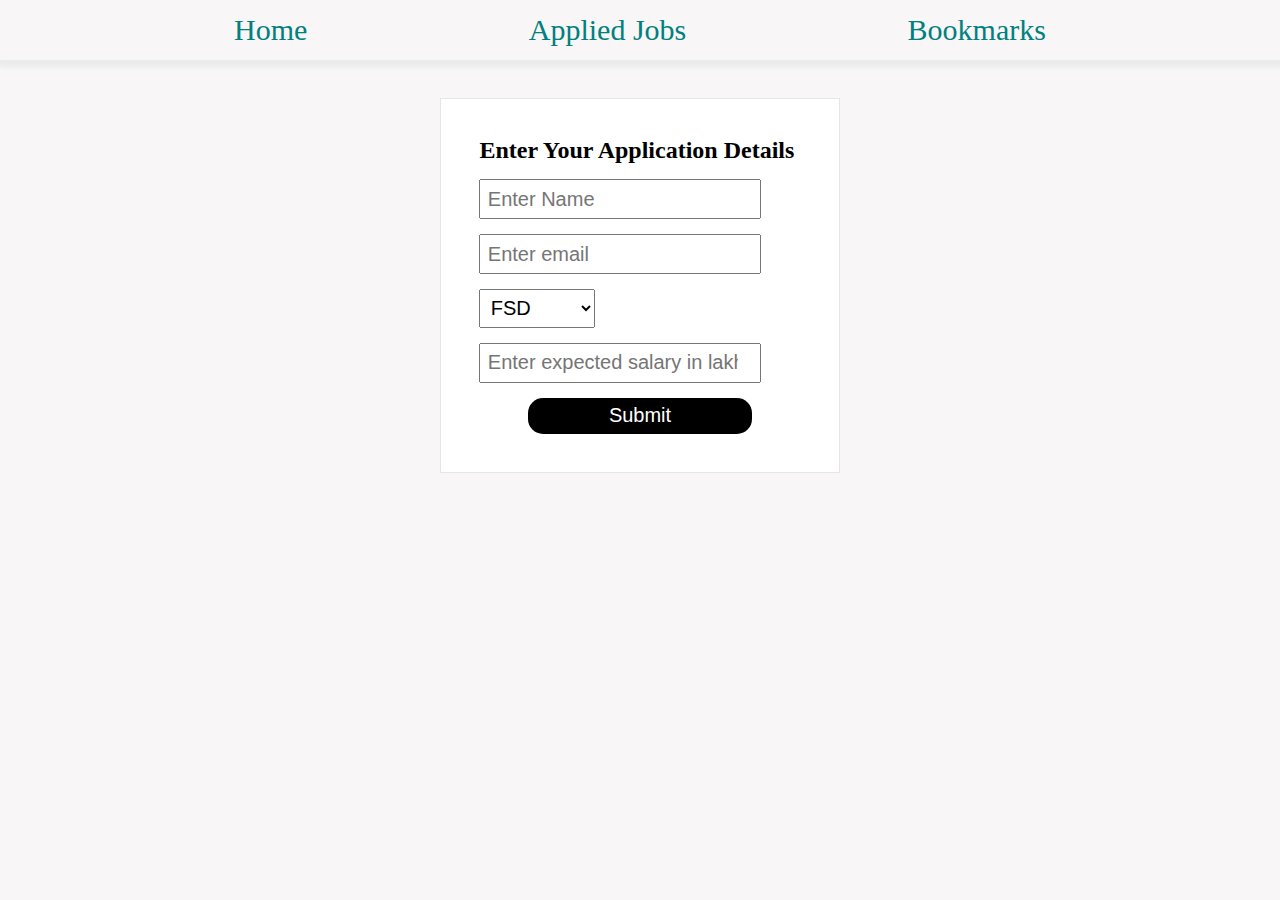
<file: index.html>
<!DOCTYPE html>
<html lang="en">
  <head>
    <meta charset="UTF-8" />
    <meta http-equiv="X-UA-Compatible" content="IE=edge" />
    <meta name="viewport" content="width=device-width, initial-scale=1.0" />
    <title>Home Page</title>
    <link rel="stylesheet" href="index.css" />
  </head>

  <body>
    <!-- navbar -->
    <div id="links">
      <div><a href="index.html">Home</a></div>
      <div><a href="applied.html">Applied Jobs</a></div>
      <div><a href="bookmark.html">Bookmarks</a></div>
    </div>
    <form id="form">
      <h2>Enter Your Application Details</h2>
      <input placeholder="Enter Name" id="name"  type="text" />
      <input placeholder="Enter email" type="email" id="email" />
      <select id="role">
        <option value="FSD">FSD</option>
        <option value="Backend">Backend</option>
        <option value="Frontend">Frontend</option>
      </select>
      <input id="salary"
        type="number"
        placeholder="Enter expected salary in lakhs per annum "
      />
      <input id="submit" type="submit"  value="Submit" />
    </form>
  </body>
  <script>
    //you need to code here
    document.querySelector("#form").addEventListener("submit",jobsubmit);
   jobarr=JSON.parse(localStorage.getItem("joblist"))|| [];
    function jobsubmit(){
      event.preventDefault()
      var jobobj={
        personname:form.name.value,
        personemail:form.email.value,
        personrole:form.role.value,
        personsalary:form.salary.value,
      }
      jobarr.push(jobobj);
      console.log(jobarr);
      localStorage.setItem("joblist",JSON.stringify(jobarr));

      window.location.href="applied.html";
    }

    
  </script>
</html>
</file>
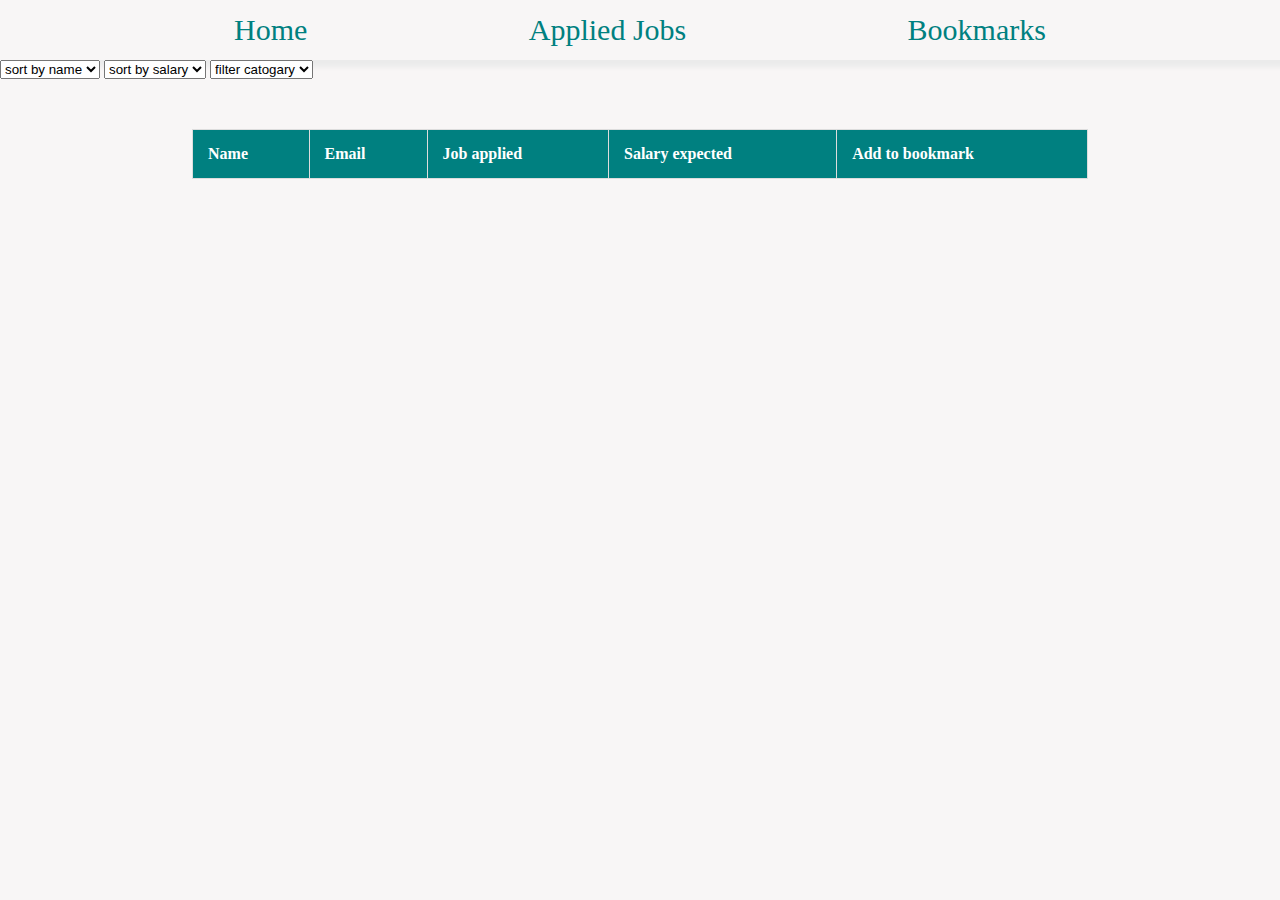
<file: applied.html>
<!DOCTYPE html>
<html lang="en">
  <head>
    <meta charset="UTF-8" />
    <meta http-equiv="X-UA-Compatible" content="IE=edge" />
    <meta name="viewport" content="width=device-width, initial-scale=1.0" />
    <title>Database</title>
    <link rel="stylesheet" href="commonStyles.css" />
  </head>

  <body>
   
    <div id="links">
      <div><a href="index.html">Home</a></div>
      <div><a href="applied.html">Applied Jobs</a></div>
      <div><a href="bookmark.html">Bookmarks</a></div>
    </div>
    <select id="sortname" >
      <option>sort by name</option>
      <option value="asc">Ascending</option>
      <option value="dsc">Descending</option>
    </select>
    <select id="sortsalary" >
      <option>sort by salary</option>
      <option value="HTL">High to low</option>
      <option value="LTH">low to high</option>
    </select>
    <select id="filterrole" >
      <option>filter catogary</option>
      <option value="FSD">FSD</option>
      <option value="Frontend">Frontend</option>
      <option value="Backend">Backend</option>

    </select>


    <main>
      <table>
        <thead>
          <tr>
            <th>Name</th>
            <th>Email</th>
            <th>Job applied</th>
            <th>Salary expected</th>
            <th>Add to bookmark</th>
          </tr>
        </thead>
        <tbody id="body">
          <!-- Append your output to tbody -->
        </tbody>
      </table>
    </main>
  </body>
  <script>
    //you need to code here
    var jobarr=JSON.parse(localStorage.getItem("joblist"))
    // console.log(jobarr)
    displaydata(jobarr);


    document.querySelector("#filterrole").addEventListener("change",handlefilter);
    function handlefilter(){
      var selected=document.querySelector("#filterrole").value
      var filteredlist=jobarr.filter(function(elem){
        return elem.personrole==selected;
       
      })
      displaydata(filteredlist);

    }

    document.querySelector("#sortsalary").addEventListener("change",handlesalarysort);
    function handlesalarysort(){
      var selected=document.querySelector("#sortsalary").value
      if(selected=="HTL")
      {
        jobarr.sort(function(a,b){
          return b.personsalary-a.personsalary;
        });
        // console.log(jobarr);
        displaydata(jobarr);


      }
      if(selected=="LTH")
      {
        jobarr.sort(function(a,b){
          return a.personsalary-b.personsalary;
        });
        // console.log(jobarr);
        displaydata(jobarr);


      }
    }
    document.querySelector("#sortname").addEventListener("change",handlenamesort);
    function handlenamesort(){
      var selected=document.querySelector("#sortname").value
      // console.log(selected)
      if (selected == "asc") {
        jobarr.sort(function (a, b) {
          var x = a.personname.toUpperCase();
          var y = b.personname.toUpperCase(); 
          if (x > y) {
            return 1;
          }
          if (x < y) {
            return -1;
          }
          return 0;
        });
        console.log(jobarr);
        displaydata(jobarr);
      }
      if (selected == "dsc") {
        jobarr.sort(function (a, b) {
          var x = a.personname.toUpperCase();
          var y = b.personname.toUpperCase();
          if (x > y) {
            return -1;
          }
          if (x < y) {
            return 1;
          }
          return 0;
        });
        console.log(jobarr);
        displaydata(jobarr);
      }
    }


    var sum = jobarr.reduce(function(acc,elem){
      return acc+Number(elem.personsalary);
    },0);
    console.log(sum);
    var bookmarkarr=JSON.parse(localStorage.getItem("bookmark"))|| [];
    function displaydata(data)
    {
      document.querySelector("tbody").innerHTML=""
      data.forEach(function(elem){
       var tr=document.createElement("tr");

       var td1=document.createElement("td");
       td1.innerText=elem.personname

       var td2=document.createElement("td");
       td2.innerText=elem.personemail

       var td3=document.createElement("td");
       td3.innerText=elem.personrole

       var td4=document.createElement("td");
       td4.innerText=elem.personsalary

       var td5=document.createElement("td");
       td5.innerText="Add As Bookmark"
       td5.style.color="blue";
       td5.style.cursor="pointer";
       td5.addEventListener("click",function(){
         bookmarfunction(elem)
       })

       tr.append(td1,td2,td3,td4,td5)
       document.querySelector("tbody").append(tr);
      });
    }
    function bookmarfunction(elem){
      
      bookmarkarr.push(elem);
      // console.log(bookmarkarr)
      localStorage.setItem("bookmark",JSON.stringify(bookmarkarr))
    }
  
  </script>
</html>
</file>
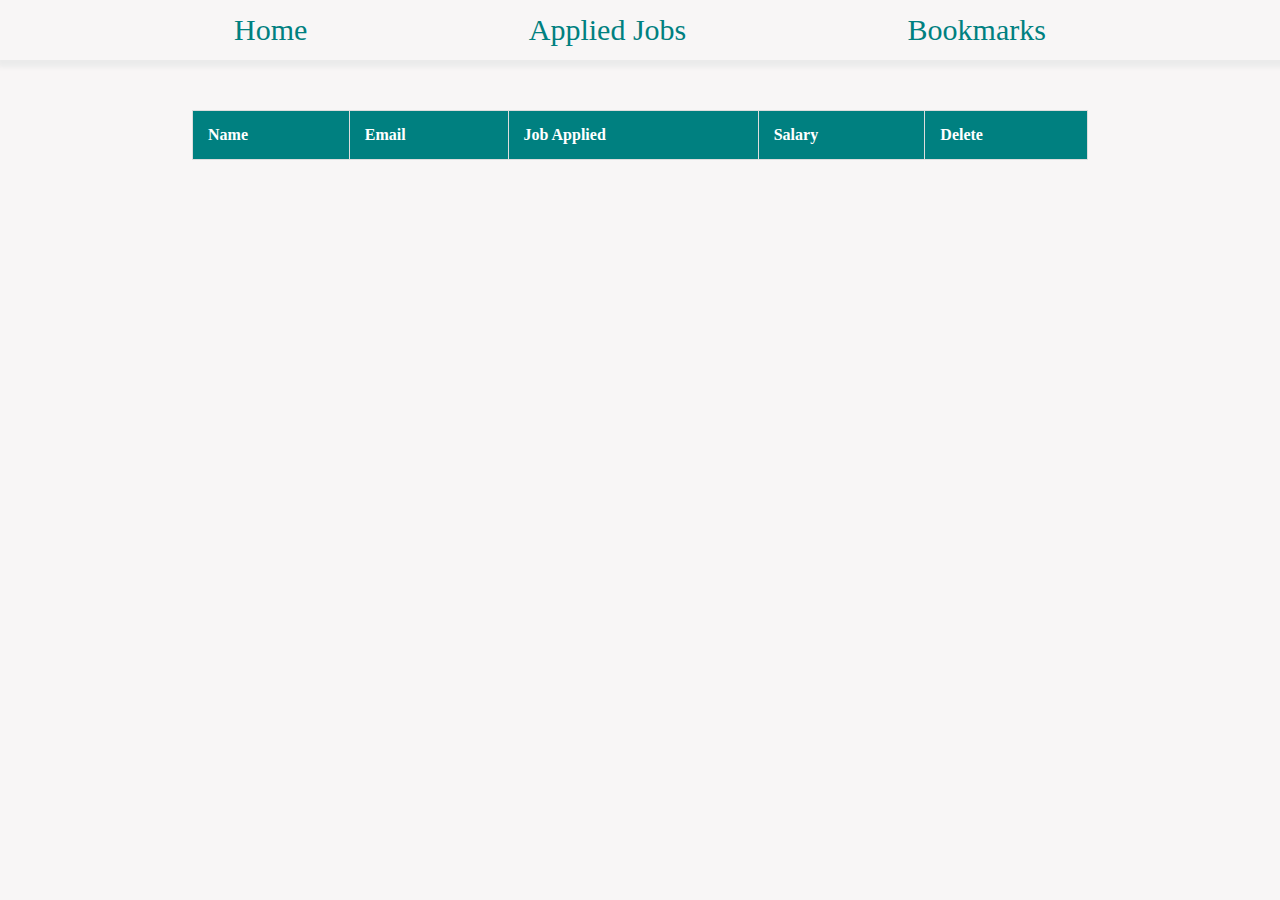
<file: bookmark.html>
<!DOCTYPE html>
<html lang="en">
  <head>
    <meta charset="UTF-8" />
    <meta http-equiv="X-UA-Compatible" content="IE=edge" />
    <meta name="viewport" content="width=device-width, initial-scale=1.0" />
    <title>Admitted</title>
    <link rel="stylesheet" href="commonStyles.css" />
    <style>
  .deletetext{
    color:red;
       cursor:pointer;
  }

    </style>
  </head>

  <body>
    <div id="links">
      <div><a href="index.html">Home</a></div>
      <div><a href="applied.html">Applied Jobs</a></div>
      <div><a href="bookmark.html">Bookmarks</a></div>
    </div>
    <main>
      <table>
        <thead>
          <tr>
            <th>Name</th>
            <th>Email</th>
            <th>Job Applied</th>
            <th>Salary</th>
            <th>Delete</th>
          </tr>
        </thead>
        <tbody id="body"></tbody>
      </table>
    </main>
  </body>
  <script>
    //you need to code here
    var bookmarkarr=JSON.parse(localStorage.getItem("bookmark"));
    // console.log(bookmarkarr)

    displaydata(bookmarkarr);
    

    function displaydata(data)
    {
      data.forEach(function(elem,index){
       var tr=document.createElement("tr");

       var td1=document.createElement("td");
       td1.innerText=elem.personname

       var td2=document.createElement("td");
       td2.innerText=elem.personemail

       var td3=document.createElement("td");
       td3.innerText=elem.personrole

       var td4=document.createElement("td");
       td4.innerText=elem.personsalary

       var td5=document.createElement("td");
       td5.innerText="delete"
       td5.setAttribute("class","deletetext")
       td5.addEventListener("click",function(){
         deleteitem(elem,index);
       })
       

      

       tr.append(td1,td2,td3,td4,td5)
       document.querySelector("tbody").append(tr);
      });
    }
    function deleteitem(elem,index){
      bookmarkarr.splice(index,1)
      localStorage.setItem("bookmark",JSON.stringify(bookmarkarr));
      window.location.reload();
    }
  </script>
</html>
</file>
<file: index.css>
* {
  margin: 0;
  padding: 0;
  box-sizing: border-box;
}
body {
  background-color: rgb(248, 246, 246);
}
/* Navbar related css */

#links {
  display: flex;
  justify-content: space-evenly;
  padding: 1%;
  box-shadow: 2px 2px 5px 5px rgb(235, 235, 235);
}

#links > div {
  display: flex;
  list-style: none;
}
#links a {
  text-decoration: none;
  color: teal;
  font-size: 30px;
}
#submit {
  width: 70%;
  margin: auto;
  background-color: black;
  color: white;
  border: none;
  border-radius: 15px;
}
/* Navbar related css */

/* Form related css */

input,
select {
  display: block;
  margin: 15px 0px;
  font-size: 20px;
  padding: 2%;
}
option {
  font-size: 25px;
}
form {
  width: 400px;
  border: 1px solid rgb(230, 230, 230);
  margin: 3% auto;
  padding: 3%;
  background: white;
}
/* Form related css */
</file>
<file: commonStyles.css>
* {
  margin: 0;
  padding: 0;
  box-sizing: border-box;
}
body {
  background-color: rgb(248, 246, 246);
}
/* Navbar related css */

#links {
  display: flex;
  justify-content: space-evenly;
  padding: 1%;
  box-shadow: 2px 2px 5px 5px rgb(235, 235, 235);
  
}

#links > div {
  display: flex;
  list-style: none;
}
#links a {
  text-decoration: none;
  color: teal;
  font-size: 30px;
}

table,
td,
th {
  border: 1px solid #ddd;
  text-align: left;
}

table {
  border-collapse: collapse;
  width: 70%;
  margin: auto;
  margin-top: 50px;
}

th,
td {
  padding: 15px;
}

tr > th {
  background-color: teal;
  color: white;
}
</file>
